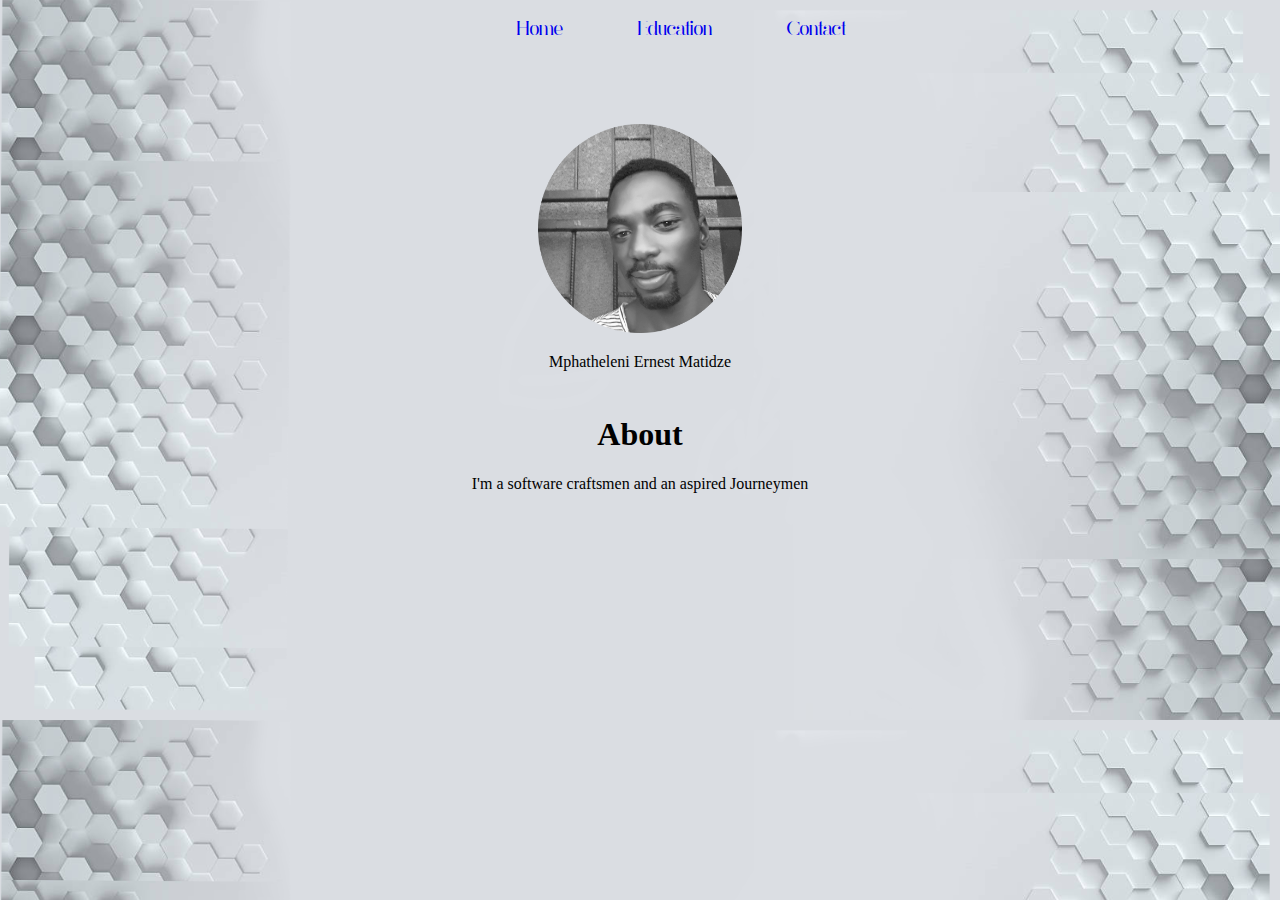
<file: index.html>
<!DOCTYPE html>
<!--
To change this license header, choose License Headers in Project Properties.
To change this template file, choose Tools | Templates
and open the template in the editor.
-->
<html>
    <head>
        <title>Resume</title>
        <meta charset="UTF-8">
        <meta name="viewport" content="width=device-width">
        <link rel="stylesheet" href="main_style.css">
    </head>
    <body>
        <header>
            <ul>
                <li><a href="index.html">Home</a></li>
                <li><a href="education.html">Education</a></li>
                <li><a href="contact.html">Contact</a></li>
            </ul>
        </header>
        <div class="content">
            <div class="slider">
                <div class="image-holder">
                    <img src="Untitled.png" alt="profile pic">
                </div>
                <p>Mphatheleni Ernest Matidze</p>
            </div>
        </div>
        
        <h1>About</h1>
        <p>I'm a software craftsmen and an aspired Journeymen</p>
        <footer>
            
        </footer>
    </body>
</html>
</file>
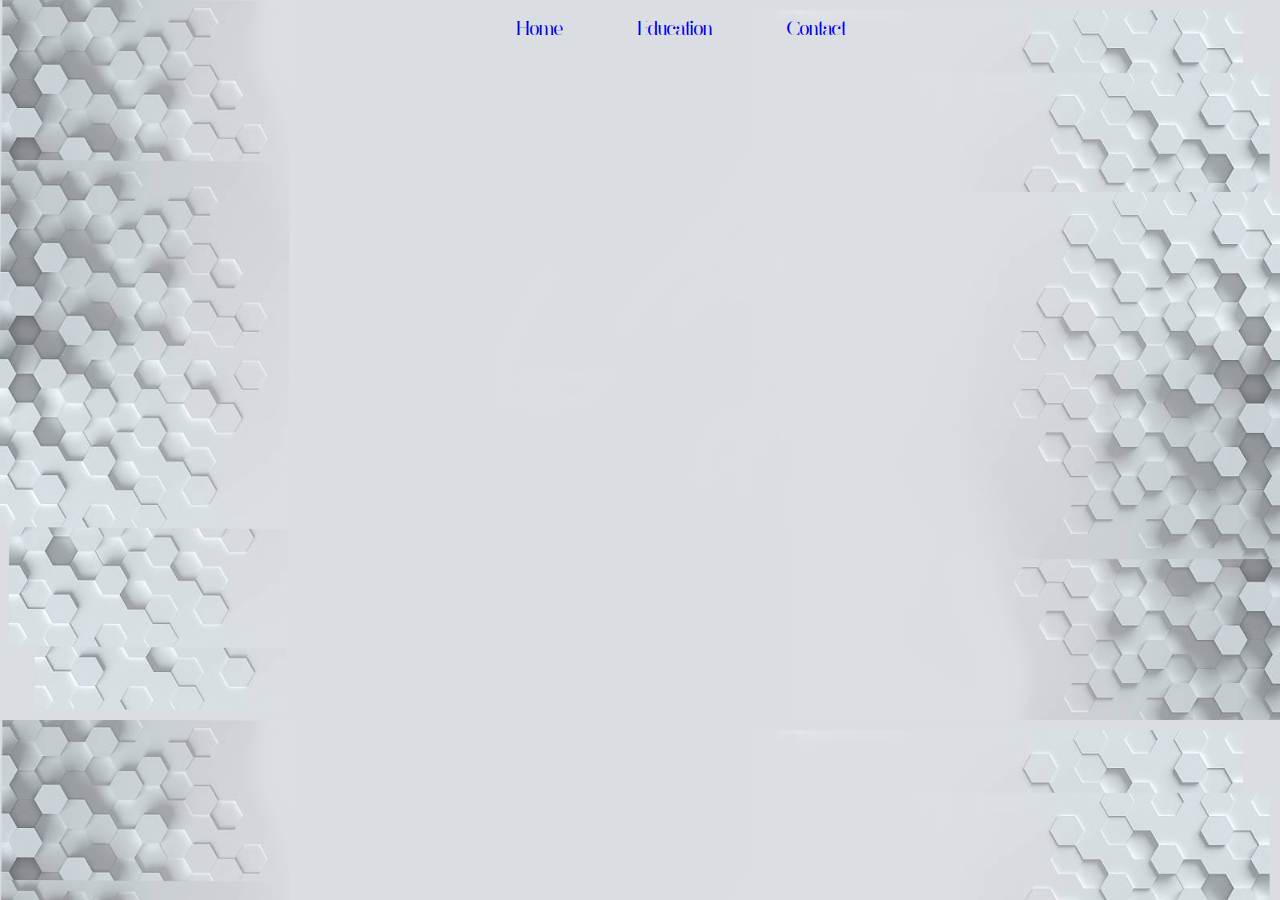
<file: contact.html>
<!DOCTYPE html>
<!--
To change this license header, choose License Headers in Project Properties.
To change this template file, choose Tools | Templates
and open the template in the editor.
-->
<html>
    <head>
        <title>Resume</title>
        <meta charset="UTF-8">
        <meta name="viewport" content="width=device-width">
        <link rel="stylesheet" href="main_style.css">
    </head>
    <body>
        <header>
            <ul>
                <li><a href="index.html">Home</a></li>
                <li><a href="education.html">Education</a></li>
                <li><a href="contact.html">Contact</a></li>
            </ul>
        </header>
        <div class="content">

        </div>
       
        <footer>
            
        </footer>
    </body>
</html>
</file>
<file: main_style.css>
/*
To change this license header, choose License Headers in Project Properties.
To change this template file, choose Tools | Templates
and open the template in the editor.
*/
/* 
    Created on : 23-May-2018, 20:20:40
    Author     : War
*/
@font-face {
    font-family: starway;
    src: url(ginebra_font.ttf);
}
body{
    background-image: url("background.png");
    background-color: rgb(216, 219, 224);
    background-size: cover
}
header{
    margin: auto;
    width: 80%;
    height: 100px;
    
}
header ul li{
    display: inline;
    font-size: 1.2em;
    margin-left: 10%;
  
}
header ul{
    margin-left:27%;
    
}
.slider{
    width: 100%;
    padding-bottom:  1%;
    padding-top:  1%;
}
.image-holder{
    margin: auto;
    width: 27%;
}
.content{
    margin: auto;
    width: 60%;

}
.content .slider div img{
    width: 100%;
    height: 100%;
}
h1{
    text-align: center;
}
p{
    text-align: center;
}
header ul li a{
    font-family: starway;
    text-decoration: none;
}
</file>
